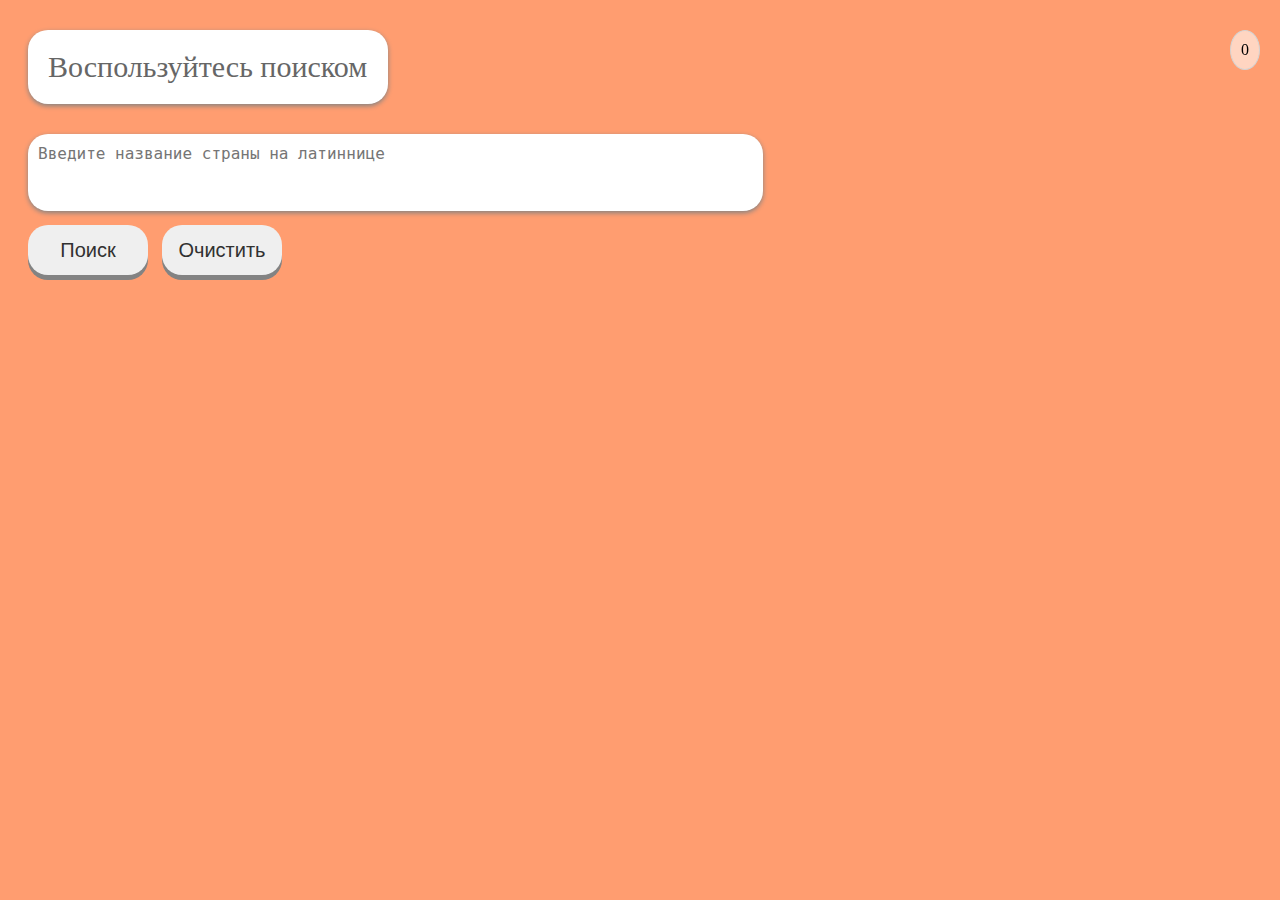
<file: test3/index.html>
<!DOCTYPE html>
<html>

<head>
    <meta charset="utf-8">
    <meta http-equiv="X-UA-Compatible" content="IE=edge">
    <title>Test2</title>
    <meta name="viewport" content="initial-scale=1">
    <link rel="stylesheet" type="text/css" href="style.css">
    <!-- <script src="https://code.jquery.com/jquery-3.5.1.min.js" integrity="sha256-9/aliU8dGd2tb6OSsuzixeV4y/faTqgFtohetphbbj0=" crossorigin="anonymous"></script> -->
</head>
<body>
    <div id="checkedUni">0</div>
    <p>Воспользуйтесь поиском</p>
    <p><textarea placeholder="Введите название страны на латиннице" name="searchYourUni" id="searchUni" cols="70" rows="3"></textarea><br/>
    <input type="submit" id="send" value="Поиск"></input>
    <input type="submit" id="clearForm" value="Очистить"></input></p>
    <div id="countryTitle"></div><br>
    <div id="container"></div>
</body>
<script src="script.js"></script>
<script src="search.json"></script>
</html>
</file>
<file: test3/style.css>
body {
    padding: 20px;
    padding-top: 0;
    background-color: rgb(255, 157, 112);
}
#countryTitle {
    margin-top: 20px;
    font-size: 25px;
    font-weight: bold;
    color: rgb(255, 255, 255);
    text-transform: capitalize;
}
.UniString {
    font-size: 18px;
    margin-bottom: 25px;
    margin-left: 50px;
    margin-right: 50px;
}
.UniString:first-of-type {
    padding-top: 50px;
}
.UniString div {
    display: inline;
}
.UniString div:first-of-type {
    color: rgb(187, 3, 3);
}
.UniString div:last-of-type {
    color: rgb(129, 0, 108);
}
.UniString input {
    width: 15px;
    height: 15px;
    margin-left: 20px;
}
#checkedUni {
    position: fixed;
    padding: 10px;
    border: 1px solid rgb(212, 212, 212);
    border-radius: 50%;
    right: 20px;
    background-color: rgba(255, 255, 255, 0.568);
}
#container .UniString:last-of-type hr {
    display: none;
}
#container {
    margin: 0px;
    background-color: white;
    min-width: 900px;
    border-radius: 20px;
}
input {
    font-size: 20px;
    margin: 10px;
    margin-left: 0;
}
textarea {
    font-size: 16px;
    padding: 10px;
}
body p:first-of-type {
    font-size: 30px;
    color: rgb(102, 102, 102);
    text-decoration: wavy ;
    padding: 20px;
    background-color: white;
    width: 320px;
    border-radius: 20px;
    box-shadow: 0px 2px 5px 0px rgb(131, 131, 131);
}

textarea {
    resize: none;
    outline: none;
    border: none;
    border-radius: 20px;
    box-shadow: 0px 2px 5px 0px rgb(131, 131, 131);
}
input {
    position: relative;
    width: 120px;
    height: 50px;
    border: none;
    outline: none;
    cursor: pointer;
    padding: 10px;
    border-radius: 20px;
    color: rgb(49, 49, 49);
    box-shadow: 0px 5px 0px 0px rgb(131, 131, 131);
}
input:hover {
    background-color: rgb(255, 255, 255);
    color: rgb(0, 0, 0);
    box-shadow: 0px 5px 0px 0px rgb(185, 185, 185);
}
input:active {
    top: 4px;
    box-shadow: 0px 1px 0px 0px rgb(185, 185, 185);
}
</file>
